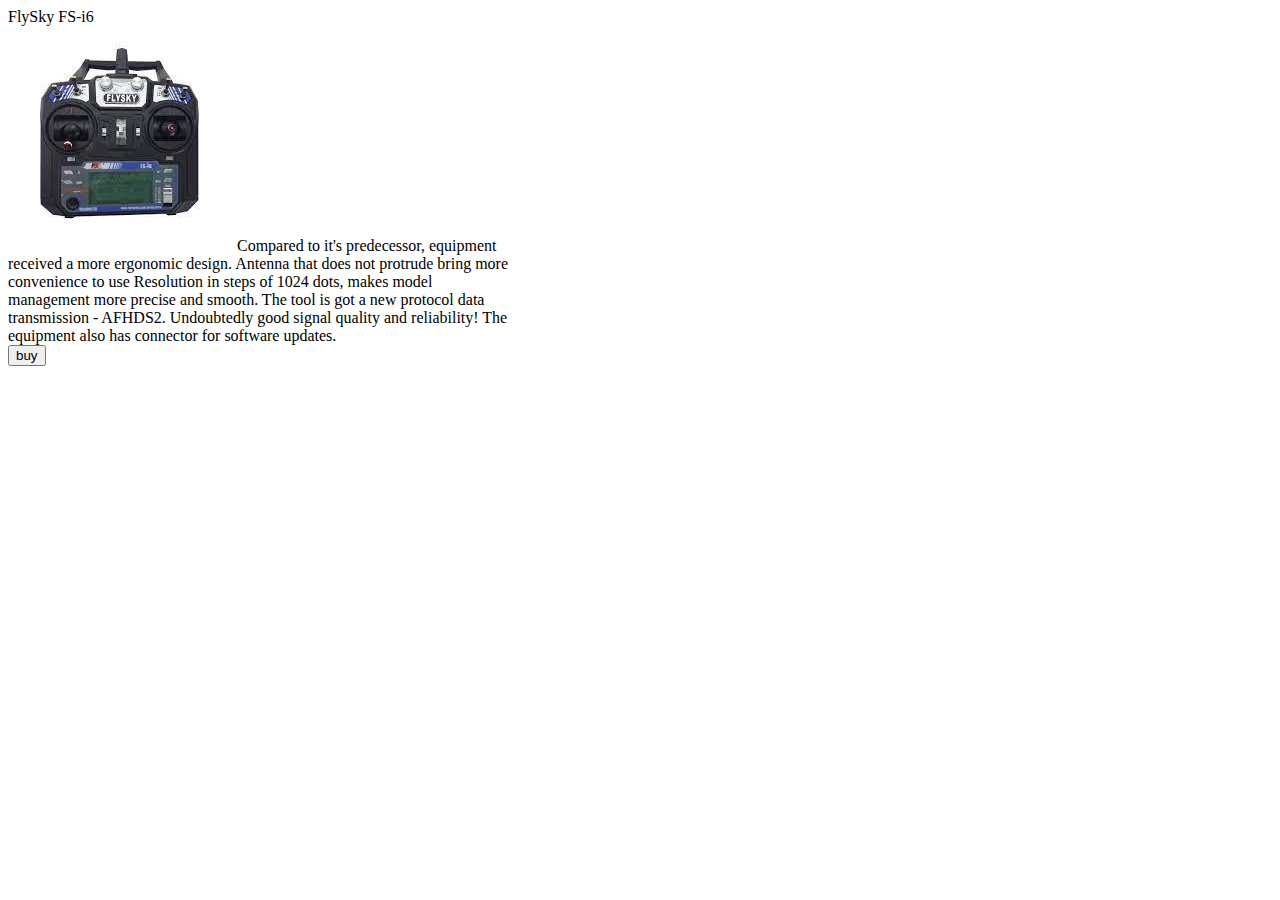
<file: fav.html>
<!DOCTYPE html>
<html lang="en">
<head>
    <meta charset="UTF-8">
    <meta http-equiv="X-UA-Compatible" content="IE=edge">
    <meta name="viewport" content="width=device-width, initial-scale=1.0">
    <title>favorites</title>
    <link rel="stylesheet" href="./fav.css">
    <link href="https://cdn.jsdelivr.net/npm/bootstrap@5.3.0-alpha1/dist/css/bootstrap.min.css" rel="stylesheet" integrity="sha384-GLhlTQ8iRABdZLl6O3oVMWSktQOp6b7In1Zl3/Jr59b6EGGoI1aFkw7cmDA6j6gD" crossorigin="anonymous">
    <link rel="stylesheet" href="https://cdnjs.cloudflare.com/ajax/libs/font-awesome/6.4.0/css/all.min.css" integrity="sha512-iecdLmaskl7CVkqkXNQ/ZH/XLlvWZOJyj7Yy7tcenmpD1ypASozpmT/E0iPtmFIB46ZmdtAc9eNBvH0H/ZpiBw==" crossorigin="anonymous" referrerpolicy="no-referrer" />
</head> 
<body>
   
    <div id="card1" class="card">
        <div class="card-header">FlySky FS-i6</div>
        <div class="card-body">
            <img src="./flysky.jpeg" alt="">
            Compared to it's predecessor,
            equipment received a more ergonomic design.
            Antenna that does not protrude
            bring more convenience to use
            Resolution in steps of 1024 dots,
            makes model management more
            precise and smooth. The tool is
            got a new protocol
            data transmission - AFHDS2. Undoubtedly
            good signal quality and reliability!
            The equipment also has
            connector for software updates.</div>
        <div class="card-footer">
            <button type="button" class="btn btn-danger">buy</button>
        </div>
      </div>
</body>
<script src="https://cdn.jsdelivr.net/npm/bootstrap@5.3.0-alpha1/dist/js/bootstrap.bundle.min.js" integrity="sha384-w76AqPfDkMBDXo30jS1Sgez6pr3x5MlQ1ZAGC+nuZB+EYdgRZgiwxhTBTkF7CXvN" crossorigin="anonymous"></script>
</html>
</file>
<file: fav.css>
#card1{
    width: 40%;
    height: 500px;
    left: 30%;
}
</file>
